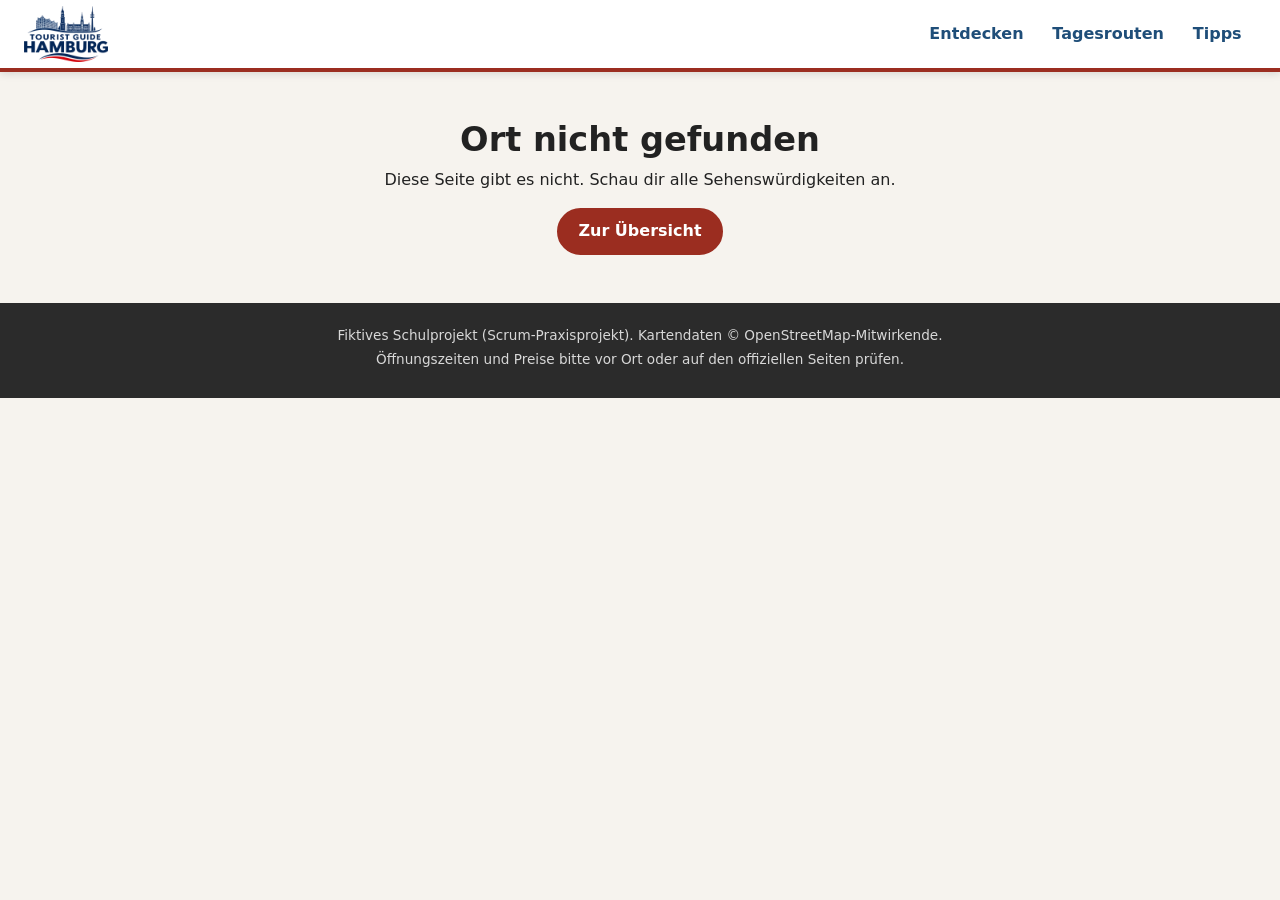
<file: sehenswuerdigkeit.html>
<!DOCTYPE html>
<html lang="de">
<head>
  <meta charset="utf-8">
  <meta name="viewport" content="width=device-width, initial-scale=1">
  <title>Sehenswürdigkeit – Reiseführer HH</title>
  <link rel="icon" type="image/png" href="img/favicon.png">
  <link rel="stylesheet" href="vendor/leaflet/leaflet.css">
  <link rel="stylesheet" href="css/style.css?v=3">
</head>
<body>
  <header class="site-header">
    <a class="brand" href="index.html"><img src="img/logo.png" width="84" height="56" alt="Tourist Guide Hamburg – zur Startseite"></a>
    <nav aria-label="Hauptnavigation">
      <a href="index.html">Entdecken</a>
      <a href="routen.html">Tagesrouten</a>
      <a href="index.html#tipps">Tipps</a>
    </nav>
  </header>

  <main id="detail" class="detail"></main>

  <footer class="site-footer">
    <p>Fiktives Schulprojekt (Scrum-Praxisprojekt). Kartendaten &copy; OpenStreetMap-Mitwirkende.</p>
    <p>Öffnungszeiten und Preise bitte vor Ort oder auf den offiziellen Seiten prüfen.</p>
  </footer>

  <script src="vendor/leaflet/leaflet.js"></script>
  <script src="js/data.js?v=3"></script>
  <script src="js/common.js?v=3"></script>
  <script src="js/detail.js?v=3"></script>
</body>
</html>
</file>
<file: vendor/leaflet/leaflet.css>
/* required styles */

.leaflet-pane,
.leaflet-tile,
.leaflet-marker-icon,
.leaflet-marker-shadow,
.leaflet-tile-container,
.leaflet-pane > svg,
.leaflet-pane > canvas,
.leaflet-zoom-box,
.leaflet-image-layer,
.leaflet-layer {
	position: absolute;
	left: 0;
	top: 0;
	}
.leaflet-container {
	overflow: hidden;
	}
.leaflet-tile,
.leaflet-marker-icon,
.leaflet-marker-shadow {
	-webkit-user-select: none;
	   -moz-user-select: none;
	        user-select: none;
	  -webkit-user-drag: none;
	}
/* Prevents IE11 from highlighting tiles in blue */
.leaflet-tile::selection {
	background: transparent;
}
/* Safari renders non-retina tile on retina better with this, but Chrome is worse */
.leaflet-safari .leaflet-tile {
	image-rendering: -webkit-optimize-contrast;
	}
/* hack that prevents hw layers "stretching" when loading new tiles */
.leaflet-safari .leaflet-tile-container {
	width: 1600px;
	height: 1600px;
	-webkit-transform-origin: 0 0;
	}
.leaflet-marker-icon,
.leaflet-marker-shadow {
	display: block;
	}
/* .leaflet-container svg: reset svg max-width decleration shipped in Joomla! (joomla.org) 3.x */
/* .leaflet-container img: map is broken in FF if you have max-width: 100% on tiles */
.leaflet-container .leaflet-overlay-pane svg {
	max-width: none !important;
	max-height: none !important;
	}
.leaflet-container .leaflet-marker-pane img,
.leaflet-container .leaflet-shadow-pane img,
.leaflet-container .leaflet-tile-pane img,
.leaflet-container img.leaflet-image-layer,
.leaflet-container .leaflet-tile {
	max-width: none !important;
	max-height: none !important;
	width: auto;
	padding: 0;
	}

.leaflet-container img.leaflet-tile {
	/* See: https://bugs.chromium.org/p/chromium/issues/detail?id=600120 */
	mix-blend-mode: plus-lighter;
}

.leaflet-container.leaflet-touch-zoom {
	-ms-touch-action: pan-x pan-y;
	touch-action: pan-x pan-y;
	}
.leaflet-container.leaflet-touch-drag {
	-ms-touch-action: pinch-zoom;
	/* Fallback for FF which doesn't support pinch-zoom */
	touch-action: none;
	touch-action: pinch-zoom;
}
.leaflet-container.leaflet-touch-drag.leaflet-touch-zoom {
	-ms-touch-action: none;
	touch-action: none;
}
.leaflet-container {
	-webkit-tap-highlight-color: transparent;
}
.leaflet-container a {
	-webkit-tap-highlight-color: rgba(51, 181, 229, 0.4);
}
.leaflet-tile {
	filter: inherit;
	visibility: hidden;
	}
.leaflet-tile-loaded {
	visibility: inherit;
	}
.leaflet-zoom-box {
	width: 0;
	height: 0;
	-moz-box-sizing: border-box;
	     box-sizing: border-box;
	z-index: 800;
	}
/* workaround for https://bugzilla.mozilla.org/show_bug.cgi?id=888319 */
.leaflet-overlay-pane svg {
	-moz-user-select: none;
	}

.leaflet-pane         { z-index: 400; }

.leaflet-tile-pane    { z-index: 200; }
.leaflet-overlay-pane { z-index: 400; }
.leaflet-shadow-pane  { z-index: 500; }
.leaflet-marker-pane  { z-index: 600; }
.leaflet-tooltip-pane   { z-index: 650; }
.leaflet-popup-pane   { z-index: 700; }

.leaflet-map-pane canvas { z-index: 100; }
.leaflet-map-pane svg    { z-index: 200; }

.leaflet-vml-shape {
	width: 1px;
	height: 1px;
	}
.lvml {
	behavior: url(#default#VML);
	display: inline-block;
	position: absolute;
	}


/* control positioning */

.leaflet-control {
	position: relative;
	z-index: 800;
	pointer-events: visiblePainted; /* IE 9-10 doesn't have auto */
	pointer-events: auto;
	}
.leaflet-top,
.leaflet-bottom {
	position: absolute;
	z-index: 1000;
	pointer-events: none;
	}
.leaflet-top {
	top: 0;
	}
.leaflet-right {
	right: 0;
	}
.leaflet-bottom {
	bottom: 0;
	}
.leaflet-left {
	left: 0;
	}
.leaflet-control {
	float: left;
	clear: both;
	}
.leaflet-right .leaflet-control {
	float: right;
	}
.leaflet-top .leaflet-control {
	margin-top: 10px;
	}
.leaflet-bottom .leaflet-control {
	margin-bottom: 10px;
	}
.leaflet-left .leaflet-control {
	margin-left: 10px;
	}
.leaflet-right .leaflet-control {
	margin-right: 10px;
	}


/* zoom and fade animations */

.leaflet-fade-anim .leaflet-popup {
	opacity: 0;
	-webkit-transition: opacity 0.2s linear;
	   -moz-transition: opacity 0.2s linear;
	        transition: opacity 0.2s linear;
	}
.leaflet-fade-anim .leaflet-map-pane .leaflet-popup {
	opacity: 1;
	}
.leaflet-zoom-animated {
	-webkit-transform-origin: 0 0;
	    -ms-transform-origin: 0 0;
	        transform-origin: 0 0;
	}
svg.leaflet-zoom-animated {
	will-change: transform;
}

.leaflet-zoom-anim .leaflet-zoom-animated {
	-webkit-transition: -webkit-transform 0.25s cubic-bezier(0,0,0.25,1);
	   -moz-transition:    -moz-transform 0.25s cubic-bezier(0,0,0.25,1);
	        transition:         transform 0.25s cubic-bezier(0,0,0.25,1);
	}
.leaflet-zoom-anim .leaflet-tile,
.leaflet-pan-anim .leaflet-tile {
	-webkit-transition: none;
	   -moz-transition: none;
	        transition: none;
	}

.leaflet-zoom-anim .leaflet-zoom-hide {
	visibility: hidden;
	}


/* cursors */

.leaflet-interactive {
	cursor: pointer;
	}
.leaflet-grab {
	cursor: -webkit-grab;
	cursor:    -moz-grab;
	cursor:         grab;
	}
.leaflet-crosshair,
.leaflet-crosshair .leaflet-interactive {
	cursor: crosshair;
	}
.leaflet-popup-pane,
.leaflet-control {
	cursor: auto;
	}
.leaflet-dragging .leaflet-grab,
.leaflet-dragging .leaflet-grab .leaflet-interactive,
.leaflet-dragging .leaflet-marker-draggable {
	cursor: move;
	cursor: -webkit-grabbing;
	cursor:    -moz-grabbing;
	cursor:         grabbing;
	}

/* marker & overlays interactivity */
.leaflet-marker-icon,
.leaflet-marker-shadow,
.leaflet-image-layer,
.leaflet-pane > svg path,
.leaflet-tile-container {
	pointer-events: none;
	}

.leaflet-marker-icon.leaflet-interactive,
.leaflet-image-layer.leaflet-interactive,
.leaflet-pane > svg path.leaflet-interactive,
svg.leaflet-image-layer.leaflet-interactive path {
	pointer-events: visiblePainted; /* IE 9-10 doesn't have auto */
	pointer-events: auto;
	}

/* visual tweaks */

.leaflet-container {
	background: #ddd;
	outline-offset: 1px;
	}
.leaflet-container a {
	color: #0078A8;
	}
.leaflet-zoom-box {
	border: 2px dotted #38f;
	background: rgba(255,255,255,0.5);
	}


/* general typography */
.leaflet-container {
	font-family: "Helvetica Neue", Arial, Helvetica, sans-serif;
	font-size: 12px;
	font-size: 0.75rem;
	line-height: 1.5;
	}


/* general toolbar styles */

.leaflet-bar {
	box-shadow: 0 1px 5px rgba(0,0,0,0.65);
	border-radius: 4px;
	}
.leaflet-bar a {
	background-color: #fff;
	border-bottom: 1px solid #ccc;
	width: 26px;
	height: 26px;
	line-height: 26px;
	display: block;
	text-align: center;
	text-decoration: none;
	color: black;
	}
.leaflet-bar a,
.leaflet-control-layers-toggle {
	background-position: 50% 50%;
	background-repeat: no-repeat;
	display: block;
	}
.leaflet-bar a:hover,
.leaflet-bar a:focus {
	background-color: #f4f4f4;
	}
.leaflet-bar a:first-child {
	border-top-left-radius: 4px;
	border-top-right-radius: 4px;
	}
.leaflet-bar a:last-child {
	border-bottom-left-radius: 4px;
	border-bottom-right-radius: 4px;
	border-bottom: none;
	}
.leaflet-bar a.leaflet-disabled {
	cursor: default;
	background-color: #f4f4f4;
	color: #bbb;
	}

.leaflet-touch .leaflet-bar a {
	width: 30px;
	height: 30px;
	line-height: 30px;
	}
.leaflet-touch .leaflet-bar a:first-child {
	border-top-left-radius: 2px;
	border-top-right-radius: 2px;
	}
.leaflet-touch .leaflet-bar a:last-child {
	border-bottom-left-radius: 2px;
	border-bottom-right-radius: 2px;
	}

/* zoom control */

.leaflet-control-zoom-in,
.leaflet-control-zoom-out {
	font: bold 18px 'Lucida Console', Monaco, monospace;
	text-indent: 1px;
	}

.leaflet-touch .leaflet-control-zoom-in, .leaflet-touch .leaflet-control-zoom-out  {
	font-size: 22px;
	}


/* layers control */

.leaflet-control-layers {
	box-shadow: 0 1px 5px rgba(0,0,0,0.4);
	background: #fff;
	border-radius: 5px;
	}
.leaflet-control-layers-toggle {
	background-image: url(images/layers.png);
	width: 36px;
	height: 36px;
	}
.leaflet-retina .leaflet-control-layers-toggle {
	background-image: url(images/layers-2x.png);
	background-size: 26px 26px;
	}
.leaflet-touch .leaflet-control-layers-toggle {
	width: 44px;
	height: 44px;
	}
.leaflet-control-layers .leaflet-control-layers-list,
.leaflet-control-layers-expanded .leaflet-control-layers-toggle {
	display: none;
	}
.leaflet-control-layers-expanded .leaflet-control-layers-list {
	display: block;
	position: relative;
	}
.leaflet-control-layers-expanded {
	padding: 6px 10px 6px 6px;
	color: #333;
	background: #fff;
	}
.leaflet-control-layers-scrollbar {
	overflow-y: scroll;
	overflow-x: hidden;
	padding-right: 5px;
	}
.leaflet-control-layers-selector {
	margin-top: 2px;
	position: relative;
	top: 1px;
	}
.leaflet-control-layers label {
	display: block;
	font-size: 13px;
	font-size: 1.08333em;
	}
.leaflet-control-layers-separator {
	height: 0;
	border-top: 1px solid #ddd;
	margin: 5px -10px 5px -6px;
	}

/* Default icon URLs */
.leaflet-default-icon-path { /* used only in path-guessing heuristic, see L.Icon.Default */
	background-image: url(images/marker-icon.png);
	}


/* attribution and scale controls */

.leaflet-container .leaflet-control-attribution {
	background: #fff;
	background: rgba(255, 255, 255, 0.8);
	margin: 0;
	}
.leaflet-control-attribution,
.leaflet-control-scale-line {
	padding: 0 5px;
	color: #333;
	line-height: 1.4;
	}
.leaflet-control-attribution a {
	text-decoration: none;
	}
.leaflet-control-attribution a:hover,
.leaflet-control-attribution a:focus {
	text-decoration: underline;
	}
.leaflet-attribution-flag {
	display: inline !important;
	vertical-align: baseline !important;
	width: 1em;
	height: 0.6669em;
	}
.leaflet-left .leaflet-control-scale {
	margin-left: 5px;
	}
.leaflet-bottom .leaflet-control-scale {
	margin-bottom: 5px;
	}
.leaflet-control-scale-line {
	border: 2px solid #777;
	border-top: none;
	line-height: 1.1;
	padding: 2px 5px 1px;
	white-space: nowrap;
	-moz-box-sizing: border-box;
	     box-sizing: border-box;
	background: rgba(255, 255, 255, 0.8);
	text-shadow: 1px 1px #fff;
	}
.leaflet-control-scale-line:not(:first-child) {
	border-top: 2px solid #777;
	border-bottom: none;
	margin-top: -2px;
	}
.leaflet-control-scale-line:not(:first-child):not(:last-child) {
	border-bottom: 2px solid #777;
	}

.leaflet-touch .leaflet-control-attribution,
.leaflet-touch .leaflet-control-layers,
.leaflet-touch .leaflet-bar {
	box-shadow: none;
	}
.leaflet-touch .leaflet-control-layers,
.leaflet-touch .leaflet-bar {
	border: 2px solid rgba(0,0,0,0.2);
	background-clip: padding-box;
	}


/* popup */

.leaflet-popup {
	position: absolute;
	text-align: center;
	margin-bottom: 20px;
	}
.leaflet-popup-content-wrapper {
	padding: 1px;
	text-align: left;
	border-radius: 12px;
	}
.leaflet-popup-content {
	margin: 13px 24px 13px 20px;
	line-height: 1.3;
	font-size: 13px;
	font-size: 1.08333em;
	min-height: 1px;
	}
.leaflet-popup-content p {
	margin: 17px 0;
	margin: 1.3em 0;
	}
.leaflet-popup-tip-container {
	width: 40px;
	height: 20px;
	position: absolute;
	left: 50%;
	margin-top: -1px;
	margin-left: -20px;
	overflow: hidden;
	pointer-events: none;
	}
.leaflet-popup-tip {
	width: 17px;
	height: 17px;
	padding: 1px;

	margin: -10px auto 0;
	pointer-events: auto;

	-webkit-transform: rotate(45deg);
	   -moz-transform: rotate(45deg);
	    -ms-transform: rotate(45deg);
	        transform: rotate(45deg);
	}
.leaflet-popup-content-wrapper,
.leaflet-popup-tip {
	background: white;
	color: #333;
	box-shadow: 0 3px 14px rgba(0,0,0,0.4);
	}
.leaflet-container a.leaflet-popup-close-button {
	position: absolute;
	top: 0;
	right: 0;
	border: none;
	text-align: center;
	width: 24px;
	height: 24px;
	font: 16px/24px Tahoma, Verdana, sans-serif;
	color: #757575;
	text-decoration: none;
	background: transparent;
	}
.leaflet-container a.leaflet-popup-close-button:hover,
.leaflet-container a.leaflet-popup-close-button:focus {
	color: #585858;
	}
.leaflet-popup-scrolled {
	overflow: auto;
	}

.leaflet-oldie .leaflet-popup-content-wrapper {
	-ms-zoom: 1;
	}
.leaflet-oldie .leaflet-popup-tip {
	width: 24px;
	margin: 0 auto;

	-ms-filter: "progid:DXImageTransform.Microsoft.Matrix(M11=0.70710678, M12=0.70710678, M21=-0.70710678, M22=0.70710678)";
	filter: progid:DXImageTransform.Microsoft.Matrix(M11=0.70710678, M12=0.70710678, M21=-0.70710678, M22=0.70710678);
	}

.leaflet-oldie .leaflet-control-zoom,
.leaflet-oldie .leaflet-control-layers,
.leaflet-oldie .leaflet-popup-content-wrapper,
.leaflet-oldie .leaflet-popup-tip {
	border: 1px solid #999;
	}


/* div icon */

.leaflet-div-icon {
	background: #fff;
	border: 1px solid #666;
	}


/* Tooltip */
/* Base styles for the element that has a tooltip */
.leaflet-tooltip {
	position: absolute;
	padding: 6px;
	background-color: #fff;
	border: 1px solid #fff;
	border-radius: 3px;
	color: #222;
	white-space: nowrap;
	-webkit-user-select: none;
	-moz-user-select: none;
	-ms-user-select: none;
	user-select: none;
	pointer-events: none;
	box-shadow: 0 1px 3px rgba(0,0,0,0.4);
	}
.leaflet-tooltip.leaflet-interactive {
	cursor: pointer;
	pointer-events: auto;
	}
.leaflet-tooltip-top:before,
.leaflet-tooltip-bottom:before,
.leaflet-tooltip-left:before,
.leaflet-tooltip-right:before {
	position: absolute;
	pointer-events: none;
	border: 6px solid transparent;
	background: transparent;
	content: "";
	}

/* Directions */

.leaflet-tooltip-bottom {
	margin-top: 6px;
}
.leaflet-tooltip-top {
	margin-top: -6px;
}
.leaflet-tooltip-bottom:before,
.leaflet-tooltip-top:before {
	left: 50%;
	margin-left: -6px;
	}
.leaflet-tooltip-top:before {
	bottom: 0;
	margin-bottom: -12px;
	border-top-color: #fff;
	}
.leaflet-tooltip-bottom:before {
	top: 0;
	margin-top: -12px;
	margin-left: -6px;
	border-bottom-color: #fff;
	}
.leaflet-tooltip-left {
	margin-left: -6px;
}
.leaflet-tooltip-right {
	margin-left: 6px;
}
.leaflet-tooltip-left:before,
.leaflet-tooltip-right:before {
	top: 50%;
	margin-top: -6px;
	}
.leaflet-tooltip-left:before {
	right: 0;
	margin-right: -12px;
	border-left-color: #fff;
	}
.leaflet-tooltip-right:before {
	left: 0;
	margin-left: -12px;
	border-right-color: #fff;
	}

/* Printing */

@media print {
	/* Prevent printers from removing background-images of controls. */
	.leaflet-control {
		-webkit-print-color-adjust: exact;
		print-color-adjust: exact;
		}
	}
</file>
<file: css/style.css>
/* Reiseführer HH – Mobile first.
   Basis-Styles gelten für Smartphones, größere Bildschirme erweitern per min-width. */

:root {
    --brick: #9b2d20;
    --brick-dark: #7a2218;
    --water: #1f4e79;
    --bg: #f6f3ee;
    --card: #ffffff;
    --text: #222;
    --muted: #5c5c5c;
    --line: #e2ddd5;
    --radius: 14px;
    --header-h: 64px;
}

*,
*::before,
*::after {
    box-sizing: border-box;
}

html {
    scroll-behavior: smooth;
    scroll-padding-top: calc(var(--header-h) + 8px);
}

body {
    margin: 0;
    font-family: system-ui, -apple-system, "Segoe UI", Roboto, sans-serif;
    line-height: 1.55;
    color: var(--text);
    background: var(--bg);
}

img,
svg {
    max-width: 100%;
}

a {
    color: var(--water);
}

h1,
h2,
h3 {
    line-height: 1.2;
    margin: 0 0 .5rem;
}

h1 {
    font-size: 1.7rem;
}

h2 {
    font-size: 1.3rem;
}

h3 {
    font-size: 1.05rem;
}

p {
    margin: 0 0 .9rem;
}

:focus-visible {
    outline: 3px solid #f0a500;
    outline-offset: 2px;
}

.visually-hidden {
    position: absolute;
    width: 1px;
    height: 1px;
    overflow: hidden;
    clip: rect(0 0 0 0);
    white-space: nowrap;
}

/* ---------- Header ---------- */
.site-header {
    position: sticky;
    top: 0;
    z-index: 1000;
    display: flex;
    flex-wrap: wrap;
    align-items: center;
    justify-content: space-between;
    gap: 0 .5rem;
    min-height: var(--header-h);
    padding: 0 .6rem;
    background: #fff;
    color: var(--text);
    border-bottom: 4px solid var(--brick);
    box-shadow: 0 2px 8px rgba(0, 0, 0, .12);
}

.brand {
    display: inline-flex;
    align-items: center;
    padding: .2rem .3rem;
}

.brand img {
    display: block;
    height: 48px;
    width: auto;
}

.site-header nav {
    display: flex;
    gap: 0;
}

.site-header nav a {
    color: var(--water);
    text-decoration: none;
    font-size: .85rem;
    font-weight: 600;
    padding: .7rem .5rem;
    border-radius: 8px;
    min-height: 44px;
    display: inline-flex;
    align-items: center;
}

.site-header nav a:hover,
.site-header nav a[aria-current="page"] {
    background: #e8eef4;
}

/* ---------- Hero ---------- */
.hero {
    padding: 3rem 1rem 3.2rem;
    text-align: center;
    color: #fff;
    background-color: #123350;
    background-image:
        linear-gradient(180deg, rgba(10, 25, 45, .55), rgba(10, 25, 45, .72)),
        url("../img/hero-hamburg-small.jpg");
    background-size: cover;
    background-position: center;
}

.hero h1,
.hero p {
    text-shadow: 0 1px 6px rgba(0, 0, 0, .55);
}

.hero h1 {
    font-size: 2rem;
}

.hero p {
    max-width: 34rem;
    margin: 0 auto 1.2rem;
    opacity: .95;
}

/* ---------- Buttons / Chips ---------- */
.btn {
    display: inline-flex;
    align-items: center;
    justify-content: center;
    min-height: 44px;
    padding: .6rem 1.2rem;
    background: var(--brick);
    color: #fff;
    border: 2px solid var(--brick);
    border-radius: 999px;
    font: inherit;
    font-weight: 600;
    text-decoration: none;
    cursor: pointer;
}

.btn:hover {
    background: var(--brick-dark);
    border-color: var(--brick-dark);
}

.hero .btn {
    background: #fff;
    color: var(--brick);
    border-color: #fff;
}

.hero .btn:hover {
    background: #f1e7e4;
}

.btn-outline {
    background: transparent;
    color: var(--brick);
}

.btn-outline:hover {
    background: var(--brick);
    color: #fff;
}

.btn-link {
    background: none;
    border: 0;
    padding: .5rem 0;
    min-height: 44px;
    font: inherit;
    font-weight: 600;
    color: var(--water);
    cursor: pointer;
    text-align: left;
}

.btn-link:hover {
    text-decoration: underline;
}

.chips {
    display: flex;
    gap: .5rem;
    overflow-x: auto;
    padding: .25rem 0 .6rem;
    -webkit-overflow-scrolling: touch;
    scrollbar-width: thin;
}

.chip {
    flex: 0 0 auto;
    min-height: 44px;
    padding: .45rem .95rem;
    background: var(--card);
    border: 1.5px solid var(--line);
    border-radius: 999px;
    font: inherit;
    cursor: pointer;
    color: var(--text);
}

.chip[aria-pressed="true"] {
    background: var(--water);
    border-color: var(--water);
    color: #fff;
}

.search input {
    width: 100%;
    min-height: 46px;
    padding: .6rem .9rem;
    font: inherit;
    border: 1.5px solid var(--line);
    border-radius: 12px;
    background: #fff;
}

.tag {
    display: inline-block;
    font-size: .8rem;
    font-weight: 600;
    padding: .15rem .6rem;
    border-radius: 999px;
    color: #fff;
    background: var(--c, var(--water));
    margin-bottom: .4rem;
}

/* ---------- Karte ---------- */
.map {
    width: 100%;
    height: 55vh;
    min-height: 320px;
    border-radius: var(--radius);
    overflow: hidden;
    border: 1px solid var(--line);
    background: #dde6ea;
    z-index: 0;
    isolation: isolate;
    contain: paint;
}

.map-small {
    height: 260px;
    min-height: 0;
    margin: 1.2rem 0 .8rem;
}

.pin span {
    display: flex;
    align-items: center;
    justify-content: center;
    width: 36px;
    height: 36px;
    border-radius: 50%;
    color: #fff;
    font-size: 1.1rem;
    font-weight: 700;
    border: 2px solid #fff;
    box-shadow: 0 2px 6px rgba(0, 0, 0, .35);
}

/* ---------- Startseite: Explorer ---------- */
.explorer {
    padding: 1rem;
    display: grid;
    gap: .9rem;
}

.explorer-controls {
    display: grid;
    gap: .5rem;
}

.count {
    margin: 0;
    color: var(--muted);
    font-size: .9rem;
}

.cards {
    display: grid;
    gap: .8rem;
}

.card {
    display: flex;
    gap: .8rem;
    padding: .7rem;
    background: var(--card);
    border: 1px solid var(--line);
    border-radius: var(--radius);
}

.card-thumb {
    flex: 0 0 76px;
    height: 76px;
    border-radius: 12px;
    text-decoration: none;
    display: flex;
    align-items: center;
    justify-content: center;
    font-size: 2.2rem;
    background: linear-gradient(135deg, var(--c), #1c1c1c33), var(--c);
}

.card-body {
    min-width: 0;
}

.card-body h3 a {
    color: var(--text);
    text-decoration: none;
}

.card-body h3 a:hover {
    text-decoration: underline;
}

.card-body p {
    font-size: .93rem;
    color: var(--muted);
    margin-bottom: .2rem;
}

.empty {
    padding: 1rem;
    background: var(--card);
    border-radius: var(--radius);
}

/* ---------- Sektionen ---------- */
.section {
    padding: 1.4rem 1rem;
}

.tips {
    display: grid;
    gap: .7rem;
}

.tip {
    display: flex;
    gap: .8rem;
    padding: .9rem;
    background: var(--card);
    border-left: 5px solid #f0a500;
    border-radius: 10px;
}

.tip-icon {
    font-size: 1.8rem;
}

.tip p {
    margin: 0;
    color: var(--muted);
}

.tip h3 a {
    color: var(--text);
}

.cta {
    text-align: center;
    background: #efe7dc;
}

/* ---------- Detailseite ---------- */
.detail,
.routes {
    padding: 1rem;
    max-width: 52rem;
    margin: 0 auto;
}

.back {
    display: inline-flex;
    align-items: center;
    min-height: 44px;
    margin-bottom: .4rem;
}

.detail-hero {
    height: 150px;
    border-radius: var(--radius);
    margin-bottom: .8rem;
    display: flex;
    align-items: center;
    justify-content: center;
    font-size: 4.2rem;
    background: linear-gradient(135deg, var(--c), #00000055), var(--c);
}

.lead {
    font-size: 1.05rem;
    color: var(--muted);
}

.facts {
    display: grid;
    grid-template-columns: 1fr 1fr;
    gap: .6rem;
    margin: 1rem 0;
}

.facts div {
    background: var(--card);
    border: 1px solid var(--line);
    border-radius: 10px;
    padding: .6rem .8rem;
}

.facts dt {
    font-size: .78rem;
    color: var(--muted);
    text-transform: uppercase;
    letter-spacing: .04em;
}

.facts dd {
    margin: 0;
    font-weight: 600;
}

.tip-box {
    background: #fff6dd;
    border-left: 5px solid #f0a500;
    border-radius: 10px;
    padding: .8rem 1rem;
    margin: 1rem 0;
}

.tip-box p {
    margin: .2rem 0 0;
}

.plain-list {
    padding-left: 1.1rem;
}

.plain-list li {
    margin-bottom: .45rem;
}

.not-found {
    text-align: center;
    padding: 2rem 0;
}

/* ---------- Routen ---------- */
.route-info {
    margin-top: 1rem;
}

.stops {
    list-style: none;
    padding: 0;
    margin: 0;
    display: grid;
    gap: .6rem;
}

.stops li {
    display: flex;
    gap: .8rem;
    padding: .8rem;
    background: var(--card);
    border: 1px solid var(--line);
    border-radius: var(--radius);
}

.stops p {
    margin: .1rem 0 .2rem;
    color: var(--muted);
    font-size: .93rem;
}

.stops small {
    color: var(--muted);
}

.stop-no {
    flex: 0 0 44px;
    height: 44px;
    border-radius: 50%;
    background: var(--c);
    display: flex;
    align-items: center;
    justify-content: center;
    font-size: 1.3rem;
}

/* ---------- Footer ---------- */
.site-footer {
    padding: 1.2rem 1rem 1.6rem;
    text-align: center;
    font-size: .85rem;
    color: #d8d8d8;
    background: #2b2b2b;
}

.site-footer p {
    margin: .15rem 0;
}

/* ---------- Tablet ---------- */
@media (min-width: 600px) {
    .hero {
        padding: 4.5rem 1.5rem 4.8rem;
        background-image:
            linear-gradient(180deg, rgba(10, 25, 45, .45), rgba(10, 25, 45, .7)),
            url("../img/hero-hamburg.jpg");
    }

    :root {
        --header-h: 72px;
    }

    .brand img {
        height: 56px;
    }


    /* Kategorien umbrechen statt seitlich scrollen */
    .chips {
        flex-wrap: wrap;
        overflow-x: visible;
    }

    h1 {
        font-size: 2.1rem;
    }

    .hero {
        padding: 3.2rem 1.5rem 3.4rem;
    }

    .hero h1 {
        font-size: 2.6rem;
    }

    .site-header {
        padding: 0 1.5rem;
    }

    .brand {
        font-size: 1.05rem;
        padding-left: 0;
    }

    .site-header nav a {
        font-size: 1rem;
        padding: .7rem .9rem;
    }

    .cards {
        grid-template-columns: 1fr 1fr;
    }

    .tips {
        grid-template-columns: 1fr 1fr;
    }

    .map {
        height: 60vh;
    }

    .map-small {
        height: 320px;
    }
}

/* ---------- Desktop ---------- */
@media (min-width: 960px) {
    .explorer {
        max-width: 1240px;
        margin: 0 auto;
        padding: 1.5rem;
        grid-template-columns: minmax(360px, 5fr) 7fr;
        grid-template-areas: "controls map""list map";
        align-items: start;
        column-gap: 1.5rem;
    }

    .explorer-controls {
        grid-area: controls;
    }

    .map#map {
        grid-area: map;
        position: sticky;
        top: calc(var(--header-h) + 1rem);
        height: calc(100vh - var(--header-h) - 2rem);
    }

    .cards {
        grid-area: list;
        grid-template-columns: 1fr;
    }

    .section {
        max-width: 1240px;
        margin: 0 auto;
        padding: 2rem 1.5rem;
    }

    .cta {
        max-width: none;
    }

    .tips {
        grid-template-columns: repeat(3, 1fr);
    }

    .routes {
        max-width: 1100px;
    }

    .routes .map {
        height: 460px;
    }
}

@media (prefers-reduced-motion: reduce) {
    html {
        scroll-behavior: auto;
    }
}
</file>
